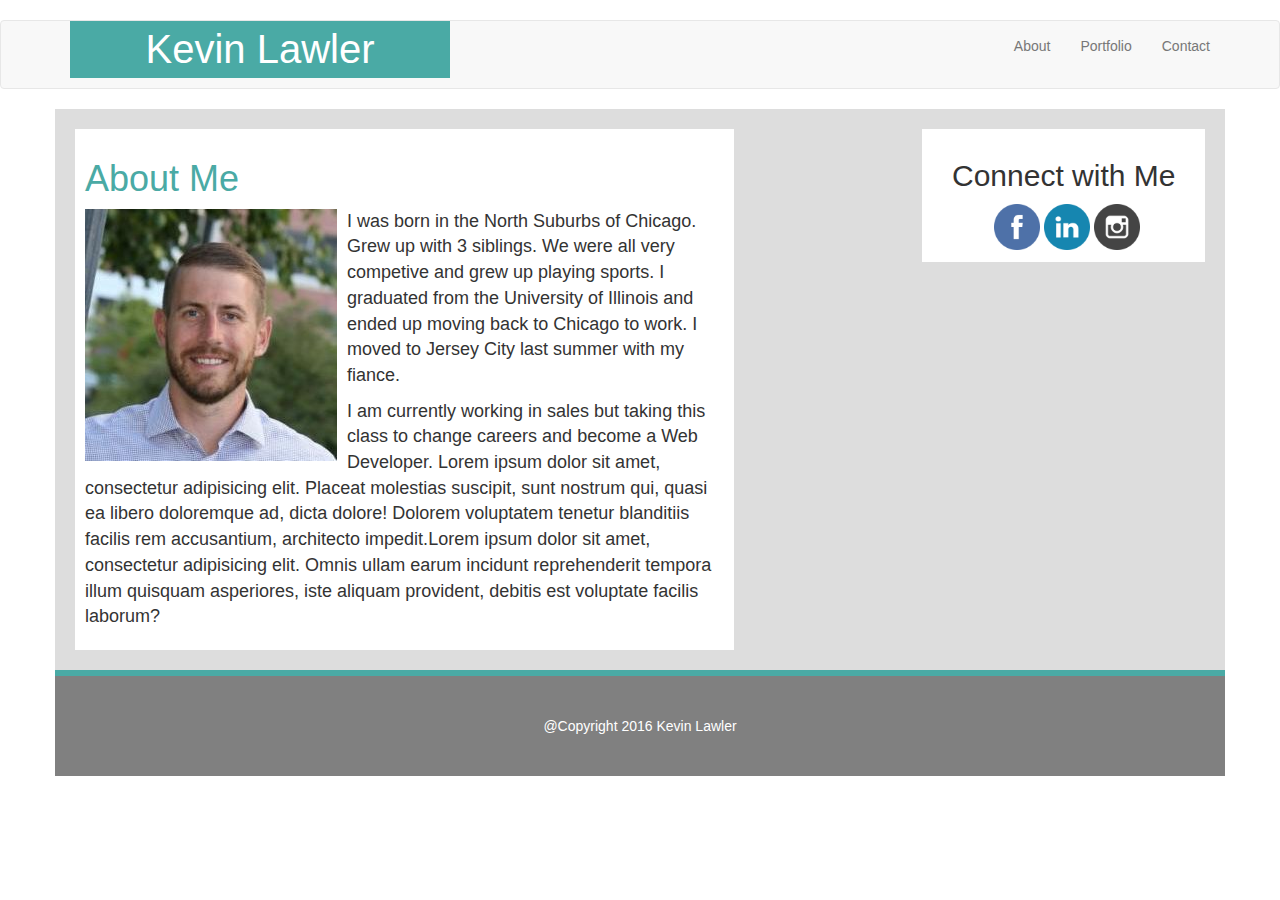
<file: index.html>
<!DOCTYPE html>
<html lang="en">
<head>
	<meta charset="UTF-8">
	<title>Index</title>
	<link rel="stylesheet" type="text/css" href="https://maxcdn.bootstrapcdn.com/bootstrap/3.3.7/css/bootstrap.min.css">
	<link rel="stylesheet" href="css/style.css">
</head>
<body>
	<nav class="navbar navbar-default">
		<div class="container">
				<p class="teal col-lg-4 text-center">Kevin Lawler</p>

			<ul class="nav navbar-nav navbar-right">
				<li><a href="index.html">About</a></li>
				<li><a href="portfolio.html">Portfolio</a></li>
				<li><a href="contact.html">Contact</a></li>
			</ul>
		</div>
	</nav>
	<div class="container contentbackground">
		<div class="col-md-7 whitebackground">
			<h1>About Me</h1>
				<img src="images/profilepic.jpg" alt="Profile Pic" class="profpic">
				<p>
					I was born in the North Suburbs of Chicago.  Grew up with 3 siblings.  We were all very competive and grew up playing sports.  I graduated from the University of Illinois and ended up moving back to Chicago to work.  I moved to Jersey City last summer with my fiance. 
					</p>
					<p>I am currently working in sales but taking this class to change careers and become a Web Developer.
					Lorem ipsum dolor sit amet, consectetur adipisicing elit. Placeat molestias suscipit, sunt nostrum qui, quasi ea libero doloremque ad, dicta dolore! Dolorem voluptatem tenetur blanditiis facilis rem accusantium, architecto impedit.Lorem ipsum dolor sit amet, consectetur adipisicing elit. Omnis ullam earum incidunt reprehenderit tempora illum quisquam asperiores, iste aliquam provident, debitis est voluptate facilis laborum? 
					</p>
		</div>
		<div class="col-md-2">
		</div>
		<div class="col-md-3 whitebackground">
			<h2 class="text-center">Connect with Me</h2>
				<div class="practice">
					<a href="https://www.facebook.com" target="_blank"><img src="images/facebook_circle.png" alt="facebook_logo"></a>

		         <a href="https://www.linkedin.com" target="_blank"><img src="images/linkedin_circle.png" alt="linkedin_logo"></a>

		         <a href="https://www.instagram.com" target="_blank"><img src="images/instagram_circle.png" alt="instagram_logo"></a>
	         </div>
		</div>
	</div>
	<div id="greenline" class="container">
		
	</div>
	<footer class="container">
		@Copyright 2016 Kevin Lawler
	</footer>
</body>
</html>
</file>
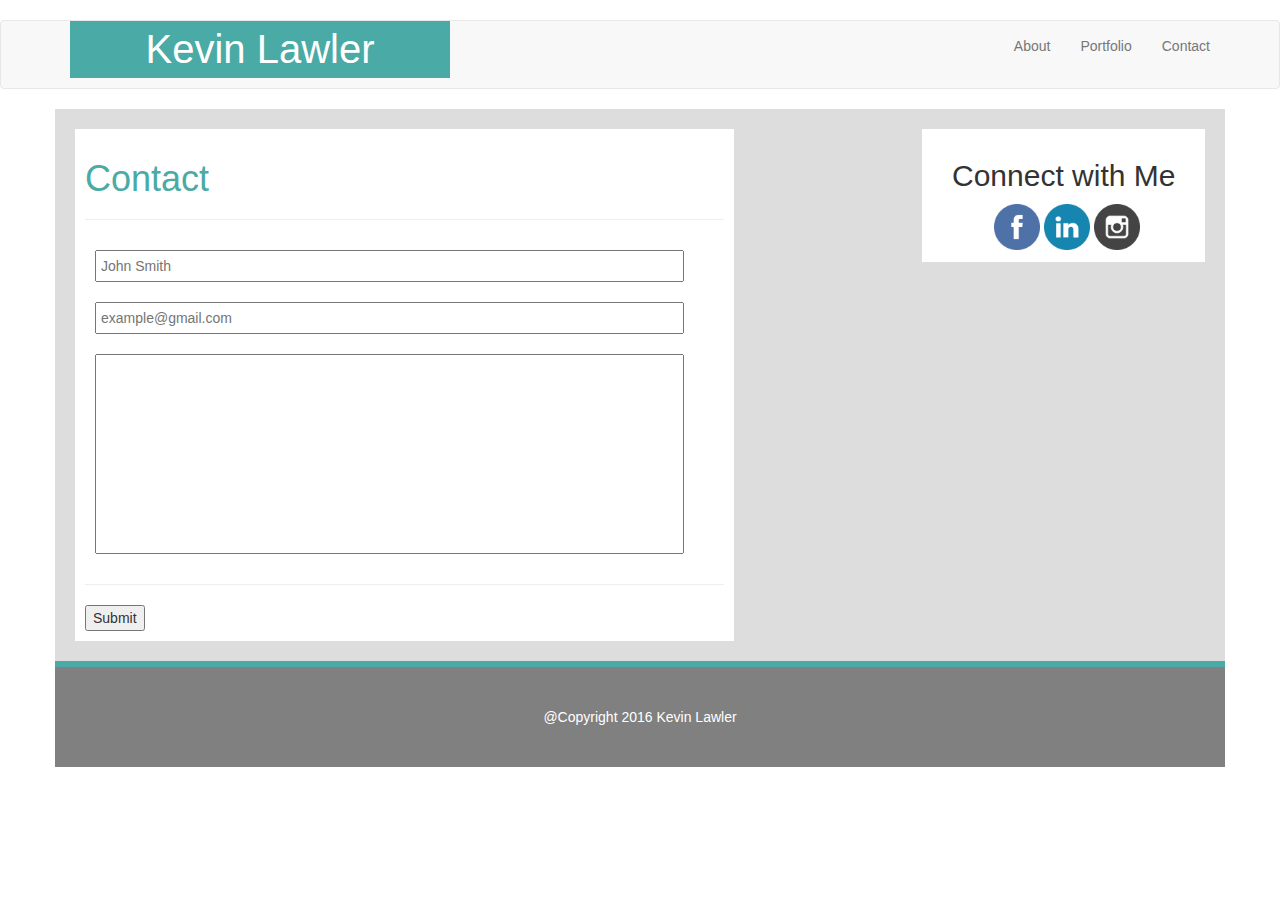
<file: contact.html>
<!DOCTYPE html>
<html lang="en">
<head>
	<meta charset="UTF-8">	
	<title>Contact</title>
	<link rel="stylesheet" type="text/css" href="https://maxcdn.bootstrapcdn.com/bootstrap/3.3.7/css/bootstrap.min.css">
	<link rel="stylesheet" href="css/style.css">
</head>
<body>
	<nav class="navbar navbar-default">
		<div class="container">
				<p class="teal col-lg-4 text-center">Kevin Lawler</p>

			<ul class="nav navbar-nav navbar-right">
				<li><a href="index.html">About</a></li>
				<li><a href="portfolio.html">Portfolio</a></li>
				<li><a href="contact.html">Contact</a></li>
			</ul>
		</div>
	</nav>
	<div class="container contentbackground">
		<div class="col-md-7 whitebackground">
			<h1>Contact</h1>
			<hr>
			<div class="container"></div>
	        <input type="text" style="margin: 10px" name="name" placeholder="John Smith"><br>
	        <input type="text" style="margin: 10px" name="email" placeholder="example@gmail.com"><br>
	        <input class="message" type="text" style="margin: 10px; height: 200px;" name="message"><br>	
	        <hr>
		     <div>
		        <button id="next">Submit</button>
		     </div>			
		</div>
		<div class="col-md-2">
		</div>
		<div class="col-md-3 whitebackground">
			<h2 class="text-center">Connect with Me</h2>
				<div class="practice">
					<a href="https://www.facebook.com" target="_blank"><img src="images/facebook_circle.png" alt="facebook_logo"></a>

		         <a href="https://www.linkedin.com" target="_blank"><img src="images/linkedin_circle.png" alt="linkedin_logo"></a>

		         <a href="https://www.instagram.com" target="_blank"><img src="images/instagram_circle.png" alt="instagram_logo"></a>
	         </div>
		</div>
	</div>
	<div id="greenline" class="container">
		
	</div>
	<footer class="container">
		@Copyright 2016 Kevin Lawler
	</footer>



</body>
</html>
</file>
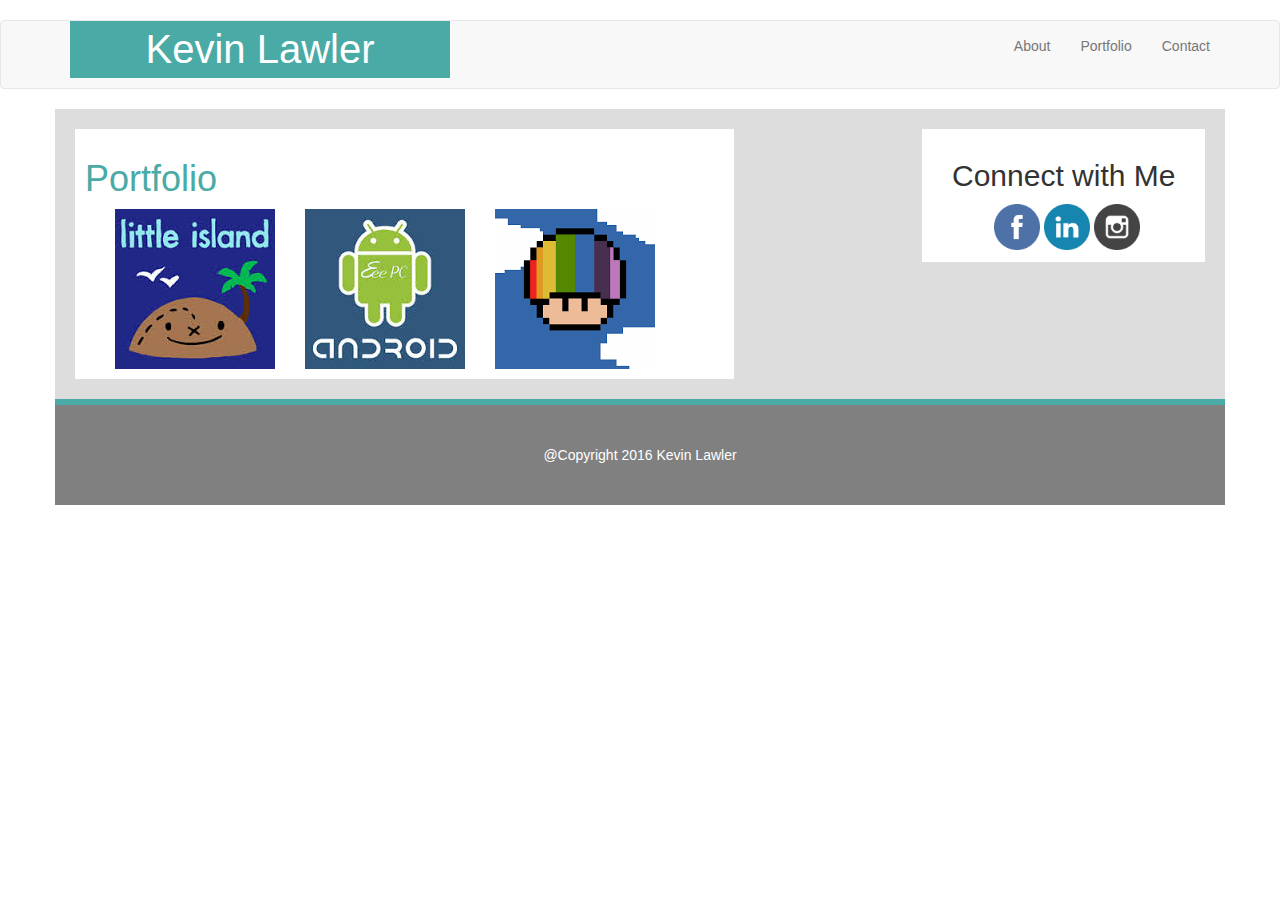
<file: portfolio.html>
<!DOCTYPE html>
<html lang="en">
<head>
	<meta charset="UTF-8">
	<title>Portfolio</title>
	<link rel="stylesheet" type="text/css" href="https://maxcdn.bootstrapcdn.com/bootstrap/3.3.7/css/bootstrap.min.css">
	<link rel="stylesheet" href="css/style.css">
</head>
<body>
	<nav class="navbar navbar-default">
		<div class="container">
				<p class="teal col-lg-4 text-center">Kevin Lawler</p>

			<ul class="nav navbar-nav navbar-right">
				<li><a href="index.html">About</a></li>
				<li><a href="portfolio.html">Portfolio</a></li>
				<li><a href="contact.html">Contact</a></li>
			</ul>
		</div>
	</nav>
	<div class="container contentbackground">
		<div class="col-md-7 whitebackground">
			<h1>Portfolio</h1>
				<div class="container">
					<div class="col-lg-2">
						<img src="images/island.jpeg" alt="Game">
					</div>
					<div class="col-lg-2">
						<img src="images/android.jpeg" alt="App">
					</div>
		        	<div class="col-lg-2">
		        		<img src="images/mushroom.png" alt="Game">
		        	</div>
		        	
				</div>
		</div>
		<div class="col-md-2">
		</div>
		<div class="col-md-3 whitebackground">
			<h2 class="text-center">Connect with Me</h2>
				<div class="practice">
					<a href="https://www.facebook.com" target="_blank"><img src="images/facebook_circle.png" alt="facebook_logo"></a>

		         <a href="https://www.linkedin.com" target="_blank"><img src="images/linkedin_circle.png" alt="linkedin_logo"></a>

		         <a href="https://www.instagram.com" target="_blank"><img src="images/instagram_circle.png" alt="instagram_logo"></a>
	         </div>
		</div>
	</div>
	<div id="greenline" class="container">
		
	</div>
	<footer class="container">
		@Copyright 2016 Kevin Lawler
	</footer>
</body>
</html>
</file>
<file: css/style.css>
/*CSS file for Bootstrap portfolio page*/

body {
	margin-top: 20px;
}
.teal {
	background-color: #4aaaa5;
	color: #ffffff;
	font-size: 40px;
	padding-left: 20px;
	padding-right: 20px;
}

.contentbackground {
	background-color: #dddddd;
	padding: 20px;
}

.whitebackground {
	background-color: white;
	padding: 10px;
}

.profpic {
	float: left;
	padding-right: 10px;
}

p {
	font-style: sans-serif;
	font-size: 18px;
/*	padding: 10px;*/
}

.practice img {
    width: 50px;
    height: 50px;
    float: left;
    padding: 2px;

}

.practice {
	margin-left: 60px;
}

#greenline {
	clear: both;
	background-color: #4aaaa5;
	height: 6px;
	color: white;
	text-align: center;
	margin-bottom: 0;
	margin-top: 0;

}

input {
	padding: 4px;
	padding-right: 400px;
}

footer {
	clear: both;
	background-color: grey;
	padding: 40px;
	color: white;
	text-align: center;
}

h1 {
	color: #4aaaa5;
}
</file>
